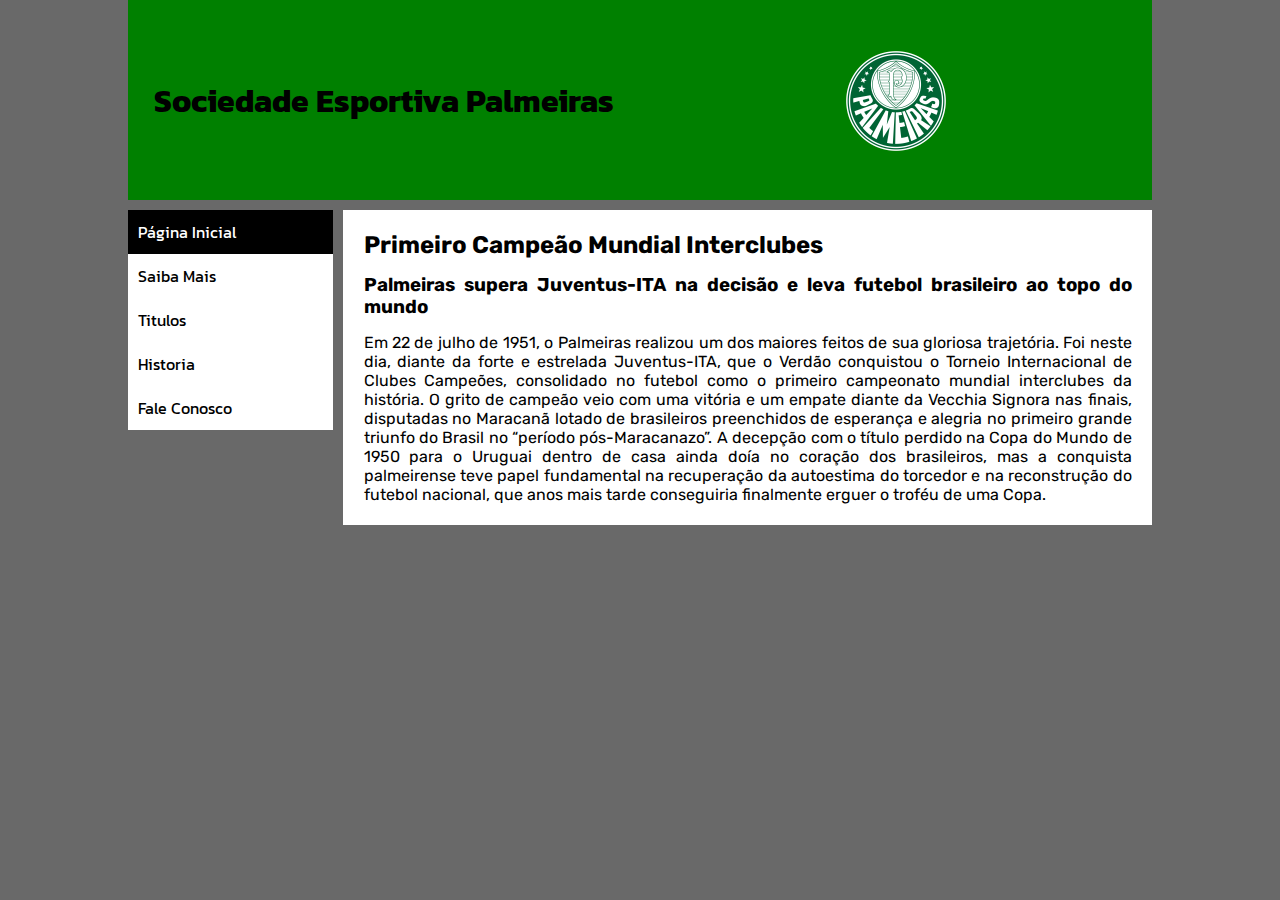
<file: index.html>
<!DOCTYPE html>
<html lang="pt-br">

<head>
    <meta charset="UTF-8">
    <meta name="viewport" content="width=device-width, initial-scale=1.0">
    <meta name="description" content="Projeto exemplo para a aula de DW">
    <meta name="keywords" content="aula, html, css, exemplo site">
    <link rel="shortcut icon" href="img/Palmeiras_logo.svg.png" type="image/png">
    <link rel="stylesheet" href="css/estilos.css">
    <title>NO TOPO DO MUNDO</title>
</head>

<body>
    <div id="container">
        <div id="header">
            <div id="esquerda">
                <h1>Sociedade Esportiva Palmeiras</h1>
            </div>
            <div id="direita">
                <img src="img/Palmeiras_logo.svg.png" alt="Imagem da Palmeiras">
            </div>
        </div>

        <div id="nav">
            <ul>
                <li class="active"><a href="index.html">Página Inicial</a></li>
                <li><a href="sobre.html">Saiba Mais</a></li>
                <li><a href="titulos.html">Titulos</a></li>
                <li><a href="historia.html">Historia</a></li>
                <li><a href="contato.html">Fale Conosco</a></li>
            </ul>
        </div>

        <div id="content">
            <h2>Primeiro Campeão Mundial Interclubes</h2>
            <h3>Palmeiras supera Juventus-ITA na decisão e leva futebol brasileiro ao topo do mundo</h3>
            <p>Em 22 de julho de 1951, o Palmeiras realizou um dos maiores feitos de sua gloriosa trajetória. Foi neste
                dia,
                diante da forte e estrelada Juventus-ITA, que o Verdão conquistou o Torneio Internacional de Clubes
                Campeões, consolidado no futebol como o primeiro campeonato mundial interclubes da história. O grito de
                campeão veio com uma vitória e um empate diante da Vecchia Signora nas finais, disputadas no Maracanã
                lotado
                de brasileiros preenchidos de esperança e alegria no primeiro grande triunfo do Brasil no “período
                pós-Maracanazo”.

                A decepção com o título perdido na Copa do Mundo de 1950 para o Uruguai dentro de casa ainda doía no
                coração
                dos brasileiros, mas a conquista palmeirense teve papel fundamental na recuperação da autoestima do
                torcedor
                e na reconstrução do futebol nacional, que anos mais tarde conseguiria finalmente erguer o troféu de uma
                Copa.</p>

        </div>

    </div>
</body>

</html>
</file>
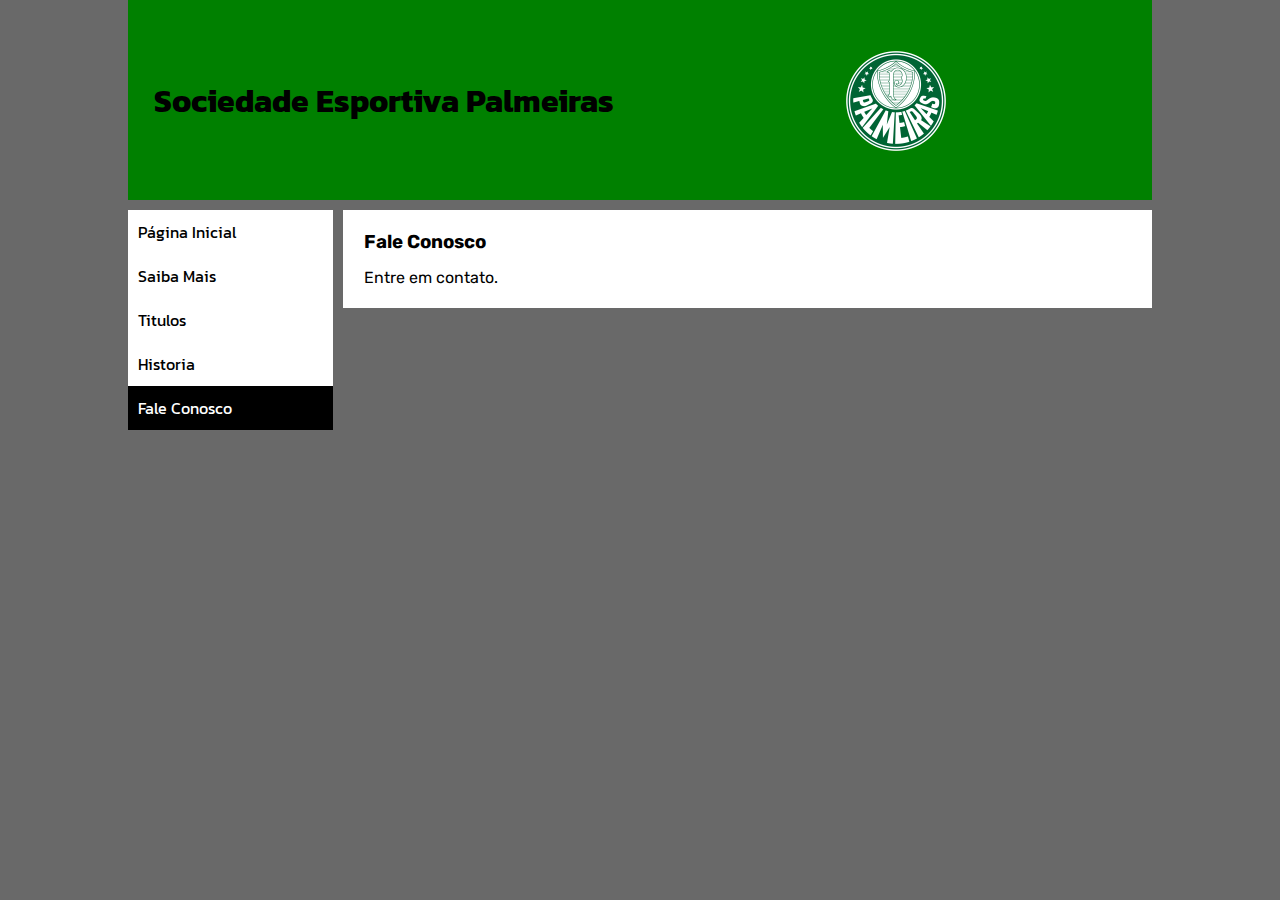
<file: contato.html>
<!DOCTYPE html>
<html lang="pt-br">
    <head>
        <meta charset="UTF-8">
        <meta name="viewport" content="width=device-width, initial-scale=1.0">
        <meta name="description" content="Projeto exemplo para a aula de DW">
        <meta name="keywords" content="aula, html, css, exemplo site">
        <link rel="shortcut icon" href="img/Palmeiras_logo.svg.png" type="image/png">
        <link rel="stylesheet" href="css/estilos.css">
        <title>NO TOPODO Mundo</title>
    </head>
    <body>
        <div id="container">
            <div id="header">
                <div id="esquerda">
                    <h1>Sociedade Esportiva Palmeiras</h1>
                </div>
                <div id="direita">
                    <img src="img/Palmeiras_logo.svg.png" alt="Imagem do Palmeiras">
                </div>
            </div>

            <div id="nav">
                <ul>
                    <li><a href="index.html">Página Inicial</a></li>
                    <li><a href="sobre.html">Saiba Mais</a></li>
                    <li><a href="titulos.html">Titulos</a></li>
                    <li><a href="historia.html">Historia</a></li>
                    <li class="active"><a href="contato.html">Fale Conosco</a></li>
                </ul>
            </div>

            <div id="content">
                <h3>Fale Conosco</h3>
                <p>Entre em contato.</p>
               
            </div>
        </div>
    </body>
</html>
</file>
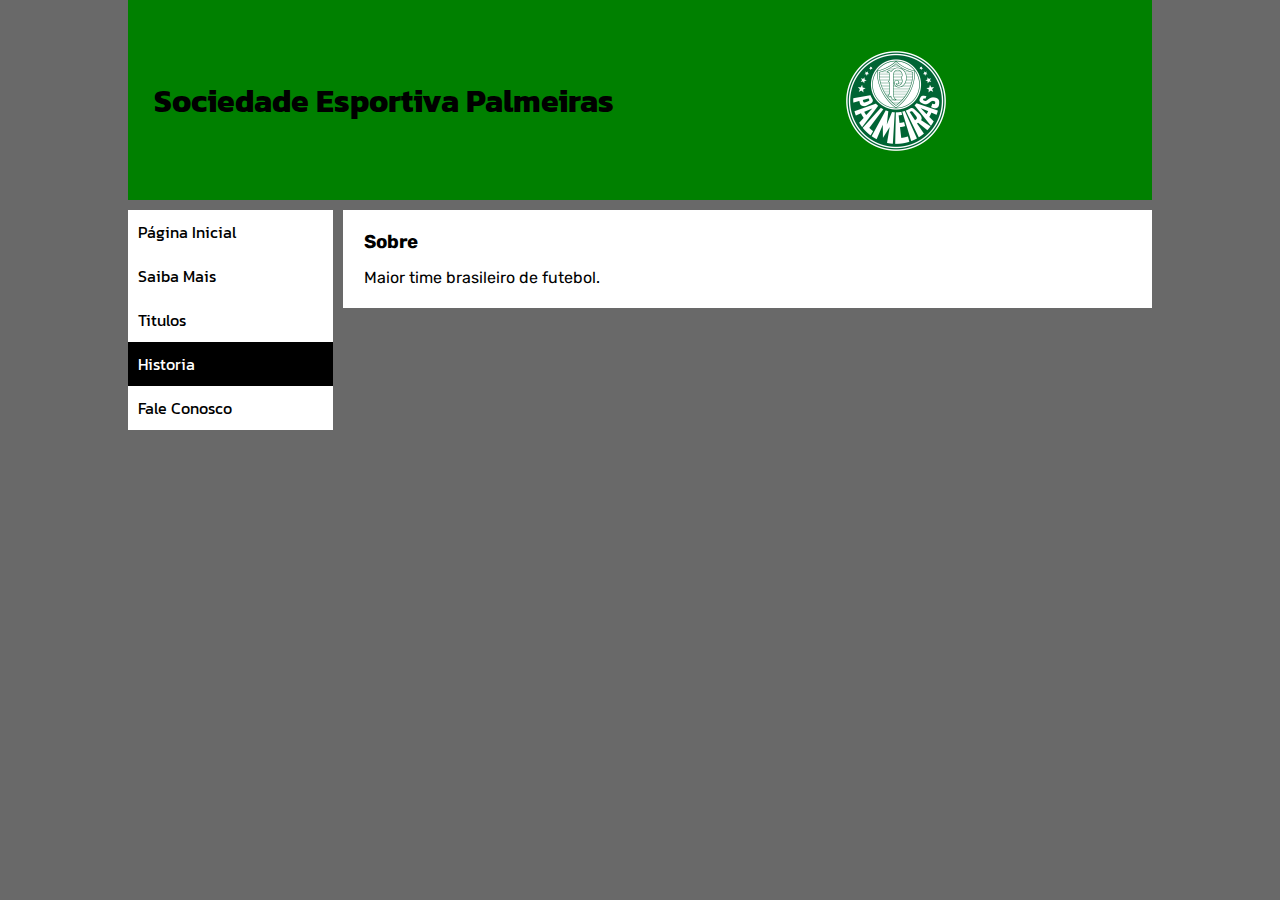
<file: historia.html>
<!DOCTYPE html>
<html lang="pt-br">
    <head>
        <meta charset="UTF-8">
        <meta name="viewport" content="width=device-width, initial-scale=1.0">
        <meta name="description" content="Projeto exemplo para a aula de DW">
        <meta name="keywords" content="aula, html, css, exemplo site">
        <link rel="shortcut icon" href="img/Palmeiras_logo.svg.png" type="image/png">
        <link rel="stylesheet" href="css/estilos.css">
        <title>NO TOPO DO MUNDO</title>
    </head>
    <body>
        <div id="container">
            <div id="header">
                <div id="esquerda">
                    <h1>Sociedade Esportiva Palmeiras</h1>
                </div>
                <div id="direita">
                    <img src="img/Palmeiras_logo.svg.png" alt="Imagem do Palmeiras">
                </div>
            </div>

            <div id="nav">
                <ul>
                    <li><a href="index.html">Página Inicial</a></li>
                    <li><a href="sobre.html">Saiba Mais</a></li>
                    <li><a href="titulos.html">Titulos</a></li>
                    <li class="active"><a href="historia.html">Historia</a></li>
                    <li><a href="contato.html">Fale Conosco</a></li>
                </ul>
            </div>

            <div id="content">
                <h3>Sobre</h3>
                <p>Maior time brasileiro de futebol.</p>
               
            </div>
        </div>
    </body>
</html>
</file>
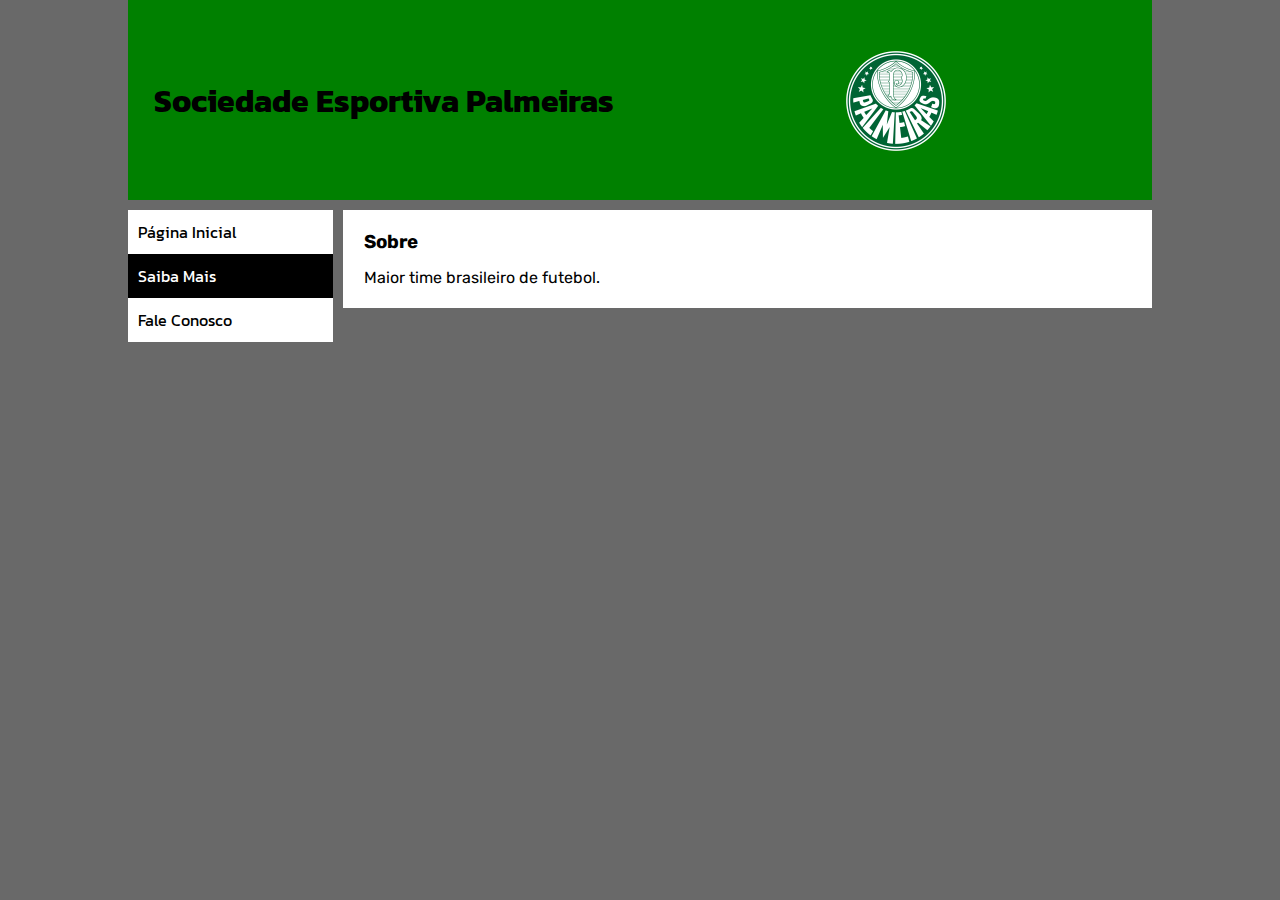
<file: sobre.html>
<!DOCTYPE html>
<html lang="pt-br">
    <head>
        <meta charset="UTF-8">
        <meta name="viewport" content="width=device-width, initial-scale=1.0">
        <meta name="description" content="Projeto exemplo para a aula de DW">
        <meta name="keywords" content="aula, html, css, exemplo site">
        <link rel="shortcut icon" href="img/Palmeiras_logo.svg.png" type="image/png">
        <link rel="stylesheet" href="css/estilos.css">
        <title>NO TOPO DO MUNDO</title>
    </head>
    <body>
        <div id="container">
            <div id="header">
                <div id="esquerda">
                    <h1>Sociedade Esportiva Palmeiras</h1>
                </div>
                <div id="direita">
                    <img src="img/Palmeiras_logo.svg.png" alt="Imagem do Palmeiras">
                </div>
            </div>

            <div id="nav">
                <ul>
                    <li><a href="index.html">Página Inicial</a></li>
                    <li class="active"><a href="sobre.html">Saiba Mais</a></li>
                    <li><a href="contato.html">Fale Conosco</a></li>
                </ul>
            </div>

            <div id="content">
                <h3>Sobre</h3>
                <p>Maior time brasileiro de futebol.</p>
               
            </div>
        </div>
    </body>
</html>
</file>
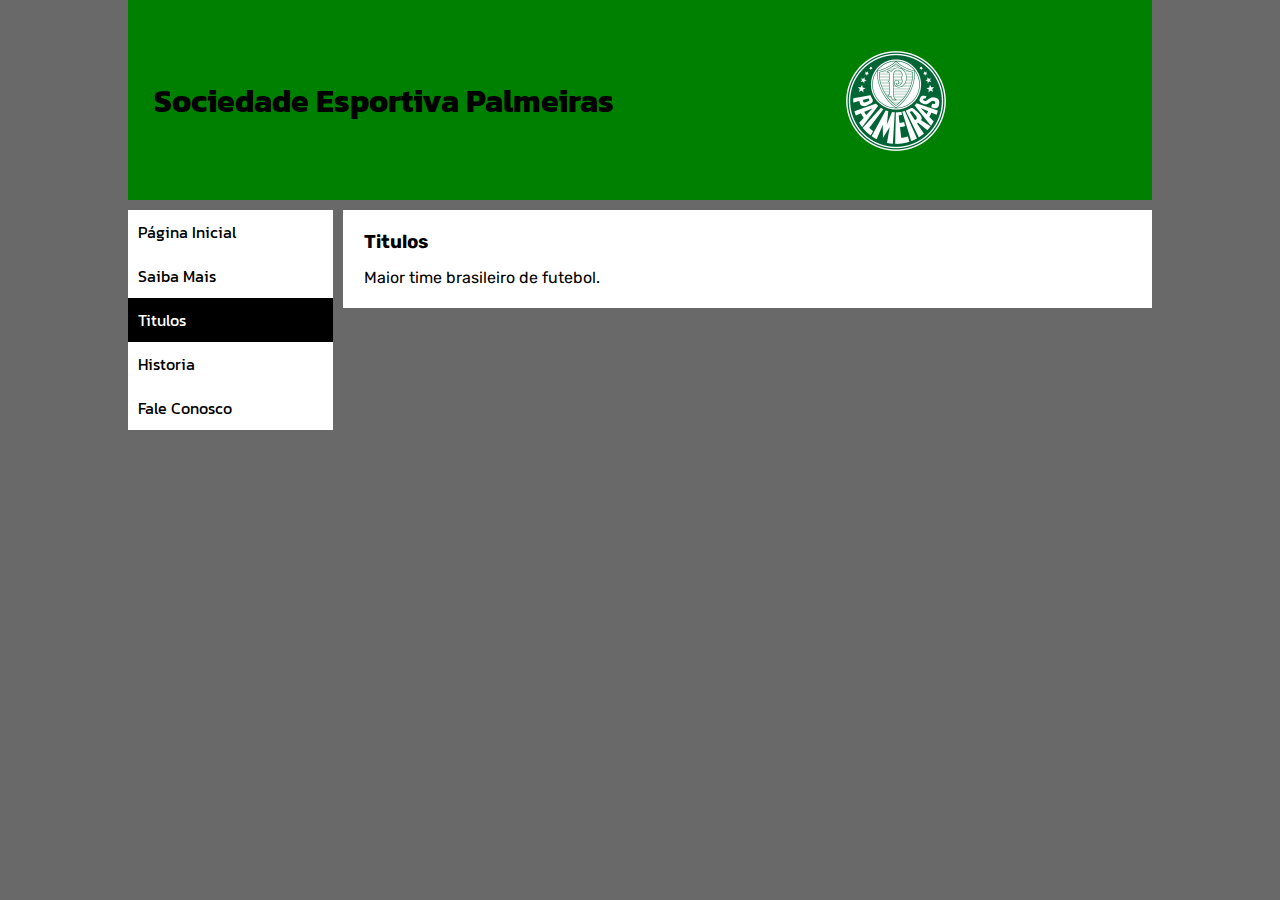
<file: titulos.html>
<!DOCTYPE html>
<html lang="pt-br">
    <head>
        <meta charset="UTF-8">
        <meta name="viewport" content="width=device-width, initial-scale=1.0">
        <meta name="description" content="Projeto exemplo para a aula de DW">
        <meta name="keywords" content="aula, html, css, exemplo site">
        <link rel="shortcut icon" href="img/Palmeiras_logo.svg.png" type="image/png">
        <link rel="stylesheet" href="css/estilos.css">
        <title>NO TOPO DO MUNDO</title>
    </head>
    <body>
        <div id="container">
            <div id="header">
                <div id="esquerda">
                    <h1>Sociedade Esportiva Palmeiras</h1>
                </div>
                <div id="direita">
                    <img src="img/Palmeiras_logo.svg.png" alt="Imagem do Palmeiras">
                </div>
            </div>

            <div id="nav">
                <ul>
                    <li><a href="index.html">Página Inicial</a></li>
                    <li><a href="sobre.html">Saiba Mais</a></li>
                    <li class="active"><a href="titulos.html">Titulos</a></li>
                    <li><a href="historia.html">Historia</a></li>
                    <li><a href="contato.html">Fale Conosco</a></li>
                </ul>
            </div>

            <div id="content">
                <h3>Titulos</h3>
                <p>Maior time brasileiro de futebol.</p>
               
            </div>
        </div>
    </body>
</html>
</file>
<file: css/estilos.css>
@import url('https://fonts.googleapis.com/css2?family=Kanit:ital,wght@0,100;0,200;0,300;0,400;0,500;0,600;0,700;0,800;0,900;1,100;1,200;1,300;1,400;1,500;1,600;1,700;1,800;1,900&family=Reddit+Sans+Condensed:wght@200..900&family=Rubik:ital,wght@0,300..900;1,300..900&display=swap');

* {
  padding: 0;
  margin: 0;
}

body {
  background-color: dimgray;
  font-family: "Rubik", sans-serif;
}

#container {
  margin: auto;
  width: 80%;
}

#header,
#nav,
#content {
  float: left;
}

#header {
  width: 100%;
  background-color: green;
  height: 200px;
  margin-bottom: 1%;
  font-family: "Kanit", sans-serif;
}

#header img {
  width: 100px;
}

#header #direita,
#header #esquerda {
  float: left;
  width: 50%;
  text-align: center;
  margin-top: 5%;
}

#header #esquerda {
  margin-top: 7.5%;
}

#nav {
  width: 20%;
  margin-right: 1%;
  float: left;
  font-family: "Kanit", sans-serif;
}

#content {
  width: 75%;
  float: left;
  background-color: #fff;
  padding: 2%;
  text-align: justify;
}

#content h1,
#content h2,
#content h3 {
  margin-bottom: 2%;
}

#nav ul {
  list-style-type: none;
  background-color: #fff;
}

#nav li a {
  display: block;
  color: black;
  text-decoration: none;
  padding: 10px;
}

#nav li a:hover {
  background-color: green;
  color: #fff;
}

.active {
  background-color: rgb(0, 0, 0);
}

#nav .active a {
  color: #fff;
}
</file>
